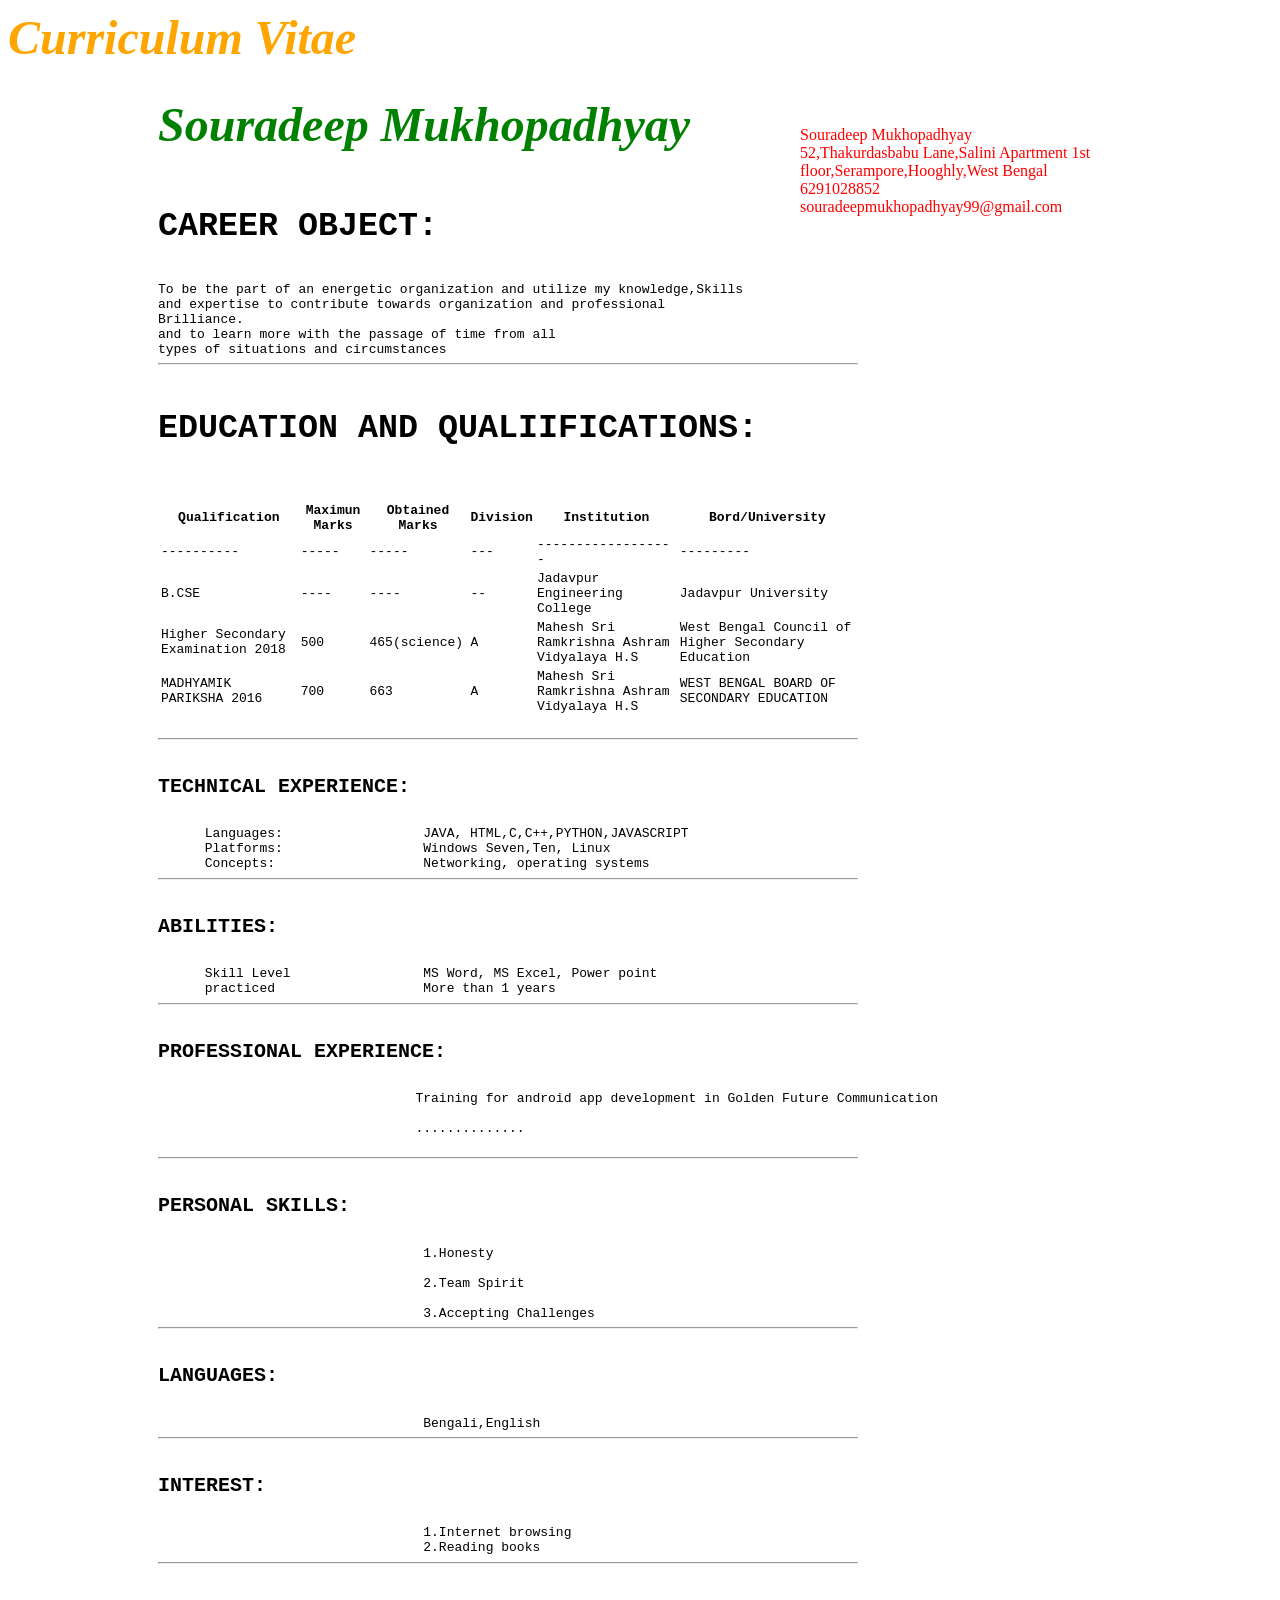
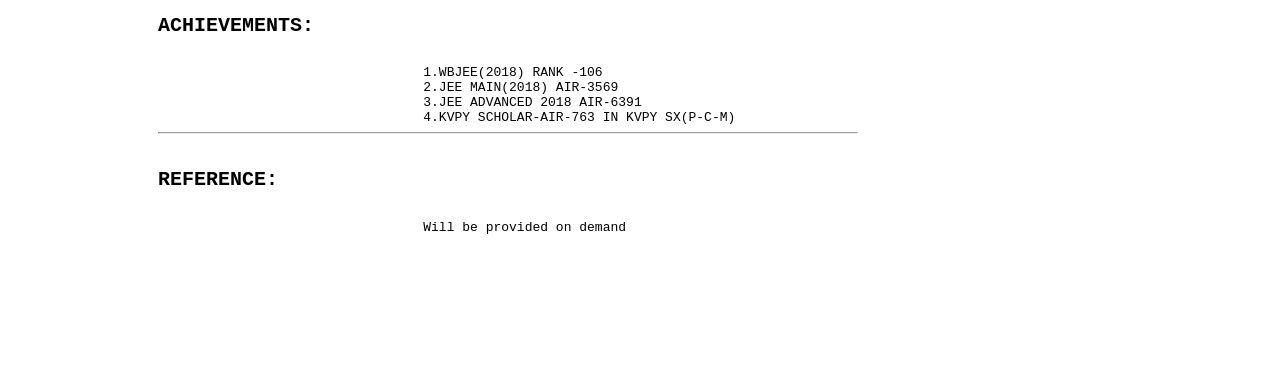
<file: cv.html>
<html>
<body style="background-color:white;">
<div style="position:absolute;top:110px;left:800px;color:red;">
<p>Souradeep Mukhopadhyay<br>52,Thakurdasbabu Lane,Salini Apartment 1st floor,Serampore,Hooghly,West Bengal<br>6291028852<br>souradeepmukhopadhyay99@gmail.com</p>
</div>
<div style="padding-left:0px;margin-top:10px; ">
<h1 style="font-size:36pt;"><i><span style="color:orange;">Curriculum Vitae</i></h1>
<div style="padding-left:150px;margin-top:3px; ">
<h1 style="font-size:36pt;"><i><span style="color:green;">Souradeep Mukhopadhyay</span></i></h1>
</div>
<div id="menu" style="background-color:white;width:150px;height:700px;float:left;">
</div>
<div id="content" style="background-color:white;float:left;width:700px;height:1800px;">
<pre><h1 style="font-size:25pt;">CAREER OBJECT:</h1>
To be the part of an energetic organization and utilize my knowledge,Skills
and expertise to contribute towards organization and professional
Brilliance.<br>and to learn more with the passage of time from all<br>types of situations and circumstances <hr>
<h1 style="font-size:25pt;">EDUCATION AND QUALIIFICATIONS:</h1>
      <table ">
<tr>
    <th>Qualification</th>
    <th>Maximun Marks</th>
    <th>Obtained Marks</th>
    <th>Division</th>
    <th>Institution</th>
    <th>Bord/University</th>
</tr
<tr>
    <td>----------</td>
    <td>-----</td>
    <td>-----</td>
    <td>---</td>
    <td>------------------</td>
    <td>---------</td>
</tr>
<tr>
    <td>B.CSE</td>
    <td>----</td>
    <td>----</td>
    <td>--</td>
    <td>Jadavpur Engineering College</td>
     <td>Jadavpur University </td>
</tr>
<tr>
    <td>Higher Secondary Examination 2018</td>
    <td>500</td>
    <td>465(science)</td>
    <td>A</td>
    <td>Mahesh Sri Ramkrishna Ashram Vidyalaya H.S</td>
    <td>West Bengal Council of Higher Secondary Education</td>
</tr>
<tr>
    <td>MADHYAMIK PARIKSHA 2016</td>
    <td>700</td>
    <td>663</td>
    <td>A</td>
    <td>Mahesh Sri Ramkrishna Ashram Vidyalaya H.S</td>
    <td>WEST BENGAL BOARD OF SECONDARY EDUCATION</td>
</tr>
</table>
<hr>
<h1 style="font-size:15pt;">TECHNICAL EXPERIENCE:</h1>
      Languages:                  JAVA, HTML,C,C++,PYTHON,JAVASCRIPT
      Platforms:                  Windows Seven,Ten, Linux 
      Concepts:                   Networking, operating systems
<hr>
<h1 style="font-size:15pt;">ABILITIES:</h1>
      Skill Level                 MS Word, MS Excel, Power point
      practiced                   More than 1 years
<hr>
<h1 style="font-size:15pt;">PROFESSIONAL EXPERIENCE:</h1>
                                 Training for android app development in Golden Future Communication <br>                                
                                 .............. <br>                                
<hr>
<h1 style="font-size:15pt;">PERSONAL SKILLS:</h1>
                                  1.Honesty<br>
                                  2.Team Spirit<br>
                                  3.Accepting Challenges
<hr>  
<h1 style="font-size:15pt;">LANGUAGES:</h1>
                                  Bengali,English
<hr>                   
<h1 style="font-size:15pt;">INTEREST:</h1>
                                  1.Internet browsing
                                  2.Reading books
<hr>
                  
<h1 style="font-size:15pt;">ACHIEVEMENTS:</h1>
                                  1.WBJEE(2018) RANK -106
                                  2.JEE MAIN(2018) AIR-3569
                                  3.JEE ADVANCED 2018 AIR-6391
                                  4.KVPY SCHOLAR-AIR-763 IN KVPY SX(P-C-M)
<hr>
<h1 style="font-size:15pt;">REFERENCE:</h1>
                                  Will be provided on demand</pre>
</div>
</body>
</html>
</file>
